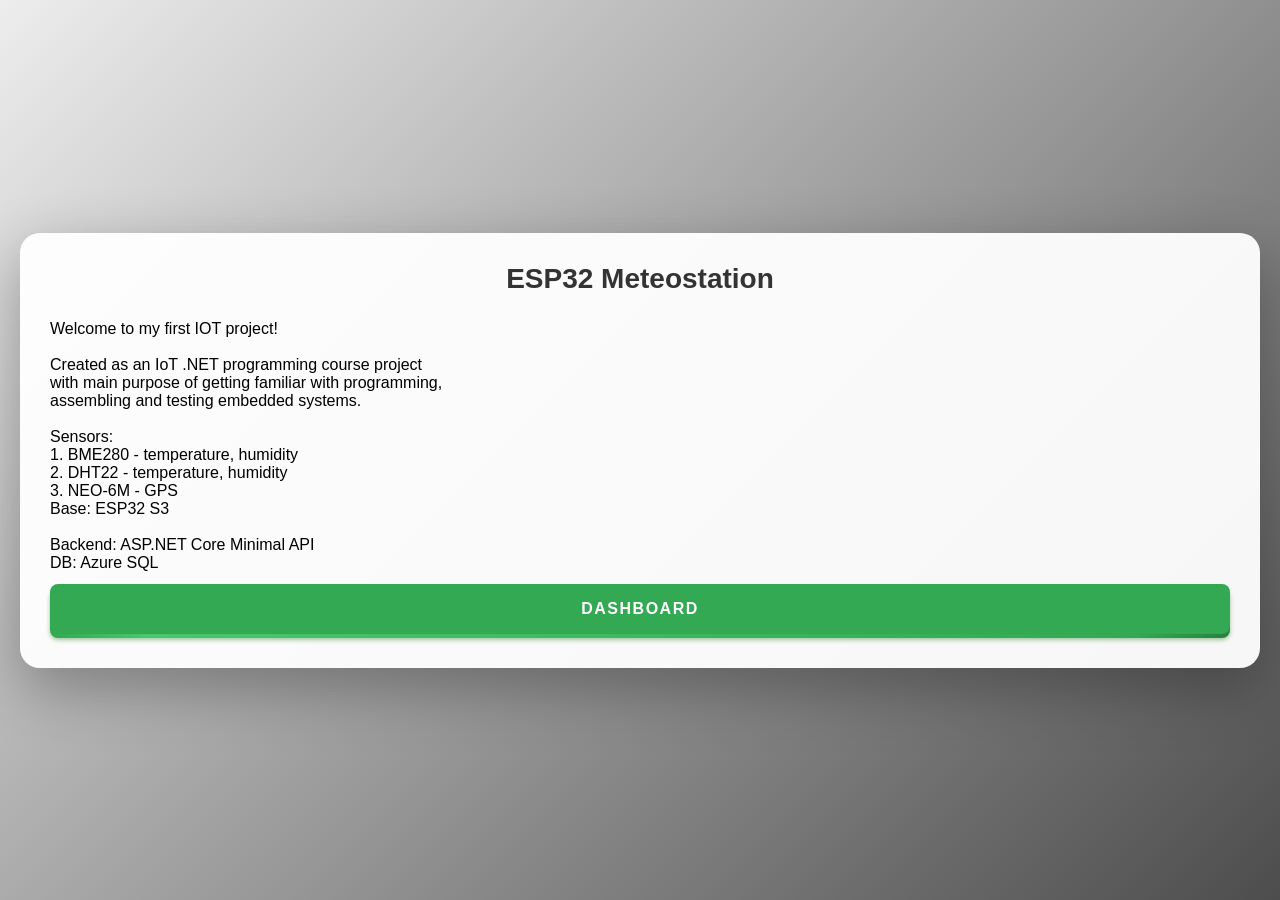
<file: Esp32Dash/wwwroot/index.html>
﻿<!DOCTYPE html>
<html>
<head>
    <title>ESP32 Dashboard</title>
    <meta name="viewport" content="width=device-width, initial-scale=1">
    <link rel="stylesheet" href="css/dashboard.css">
</head>
<body>
    <div class="container">
        <h1>ESP32 Meteostation</h1>
        <p>Welcome to my first IOT project!</p>
        <br>
        <p>Created as an IoT .NET programming course project<br>
            with main purpose of getting familiar with programming,<br>
            assembling and testing embedded systems.<br></p>
        
        <br>
        <p>
            Sensors:<br>
            1. BME280 - temperature, humidity<br>
            2. DHT22 - temperature, humidity<br>
            3. NEO-6M - GPS<br>

            Base: ESP32 S3<br>
        </p>
        <br>
        <p>
            Backend: ASP.NET Core Minimal API<br>
            DB: Azure SQL<br>
        </p>

        <div class="btn-container">
            <a class="a-btn" href="dashboard.html">
                <span class="shadow"></span>
                <span class="edge"></span>
                <span class="front"> Dashboard </span>
            </a>
        </div>
    </div>
    
</body>
</html>
</file>
<file: Esp32Dash/wwwroot/css/dashboard.css>
﻿* {
    margin: 0;
    padding: 0;
    box-sizing: border-box;
}

body {
    font-family: 'Segoe UI', Tahoma, Geneva, Verdana, sans-serif;
    background: linear-gradient(135deg, #ecedec 0%, #4c4d4c 100%);
    min-height: 100vh;
    display: flex;
    justify-content: center;
    align-items: center;
    padding: 20px;
}

.main-layout {
    display: flex;
    gap: 20px;
    max-width: 1500px;
    width: 100%;
    align-items: stretch;
}

.container {
    background: rgba(255, 255, 255, 0.95);
    border-radius: 20px;
    padding: 30px;
    box-shadow: 0 20px 60px rgba(0, 0, 0, 0.3);
    flex: 1;
    min-width: 280px;
}

.chart-panel {
    background: rgba(255, 255, 255, 0.95);
    border-radius: 20px;
    padding: 20px;
    box-shadow: 0 20px 60px rgba(0, 0, 0, 0.3);
    flex: 1;
    min-width: 300px;
}

.chart-panel h2 {
    text-align: center;
    color: #333;
    margin-bottom: 15px;
    font-size: 22px;
}

.chart-container {
    position: relative;
    width: 100%;
    height: 500px;
}

.map-panel {
    border-radius: 20px;
    padding: 20px;
    box-shadow: 0 20px 60px rgba(0, 0, 0, 0.3);
    flex: 1;
    min-width: 300px;
    /* height: 500px; */
}

h1 {
    text-align: center;
    color: #333;
    margin-bottom: 25px;
    font-size: 28px;
}

.data-card {
    background: linear-gradient(135deg, #f5f7fa 0%, #c3cfe2 100%);
    border-radius: 12px;
    padding: 20px;
    margin-bottom: 15px;
    text-align: center;
    transition: transform 0.3s ease;
}

/* .data-card:hover {
    transform: translateY(-3px);
} */

.data-card p:first-child {
    font-size: 16px;
    color: #555;
    margin-bottom: 10px;
}

.value {
    font-size: 36px;
    font-weight: bold;
    color: #333;
}

.led-on {
    color: #4CAF50 !important;
}

.led-off {
    color: #f44336 !important;
}

.update-time {
    text-align: center;
    color: #888;
    font-size: 14px;
    margin-top: 20px;
}

.status-dot {
    display: inline-block;
    width: 10px;
    height: 10px;
    border-radius: 50%;
    margin-right: 5px;
}

.connected {
    background-color: #4CAF50;
}

.disconnected {
    background-color: #f44336;
}

.btn-container{
    margin-top: 1rem;
}

.a-btn {
    text-decoration: none;
    text-align: center;
    position: relative;
    background: transparent;
    padding: 0px;
    border: none;
    cursor: pointer;
    outline-offset: 4px;
    outline-color: deeppink;
    transition: filter 250ms;
    -webkit-tap-highlight-color: rgba(0, 0, 0, 0);
}

.shadow {
    position: absolute;
    top: 0;
    left: 0;
    height: 100%;
    width: 100%;
    background: hsl(120, 25%, 69%);
    border-radius: 8px;
    filter: blur(2px);
    will-change: transform;
    transform: translateY(2px);
    transition: transform 600ms cubic-bezier(0.3, 0.7, 0.4, 1);
}

.edge {
    position: absolute;
    top: 0;
    left: 0;
    height: 100%;
    width: 100%;
    border-radius: 8px;
    background: linear-gradient( to right, hsl(136, 54%, 43%) 0%, hsl(136, 54%, 53%) 8%, hsl(136, 54%, 43%) 92%, hsl(136, 54%, 33%) 100% );
}

.front {
    display: block;
    position: relative;
    border-radius: 8px;
    background: hsl(136, 54%, 43%);
    padding: 16px 32px;
    color: white;
    font-weight: 600;
    text-transform: uppercase;
    letter-spacing: 1.5px;
    font-size: 1rem;
    transform: translateY(-4px);
    transition: transform 600ms cubic-bezier(0.3, 0.7, 0.4, 1);
}

.a-btn:hover {
    filter: brightness(110%);
}

.a-btn:hover .front {
    transform: translateY(-6px);
    transition: transform 250ms cubic-bezier(0.3, 0.7, 0.4, 1.5);
}

.a-btn:active .front {
    transform: translateY(-2px);
    transition: transform 34ms;
}

.a-btn:hover .shadow {
    transform: translateY(4px);
    transition: transform 250ms cubic-bezier(0.3, 0.7, 0.4, 1.5);
}

.a-btn:active .shadow {
    transform: translateY(1px);
    transition: transform 34ms;
}

.a-btn:focus:not(:focus-visible) {
    outline: none;
}


@media (max-width: 768px) {
    .main-layout {
        flex-direction: column;
        width: 90%;
    }

    .chart-container {
        height: 350px;
        width: 90%;
    }
}
</file>
